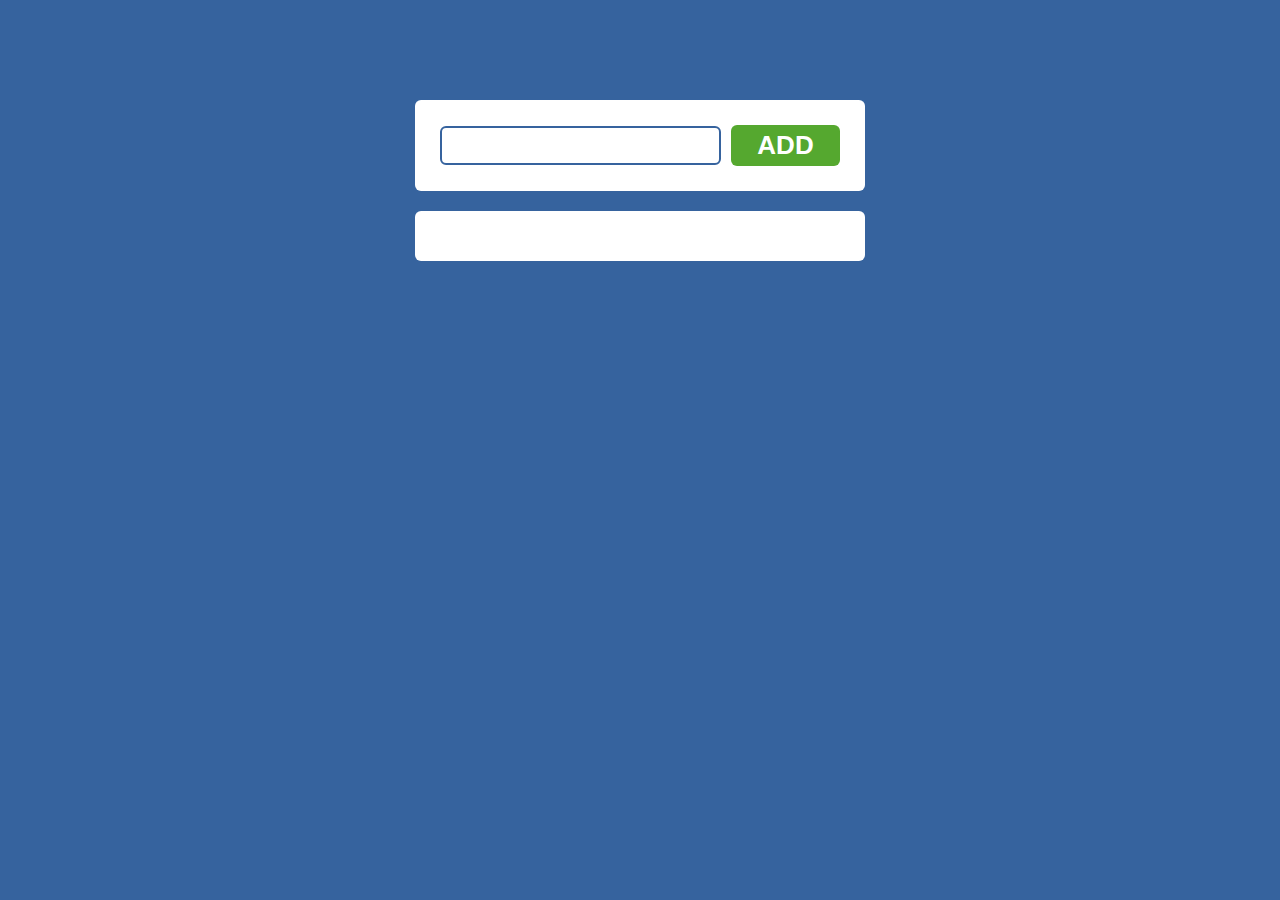
<file: project1/index.html>
<!DOCTYPE html>
<html lang="en">
<head>
  <meta charset="UTF-8">
  <meta http-equiv="X-UA-Compatible" content="IE=edge">
  <meta name="viewport" content="width=device-width, initial-scale=1.0">
  <link rel="stylesheet" href="style.css">
  <title>project 1 </title>
</head>
<body>
  <div class="container">
    <div class="header">
        <input type="text" class="input">
        <h1 class="btn">ADD</h1>
    </div>
    <div class="tasks">
      <!-- <div class="task">
        <span>task1</span>
        <span> X </span>
      </div>
      <div class="task">
        <span>task1</span>
        <span> X </span>
      </div> -->
    </div>
  </div>
  <script src="main.js"></script>
</body>
</html>
</file>
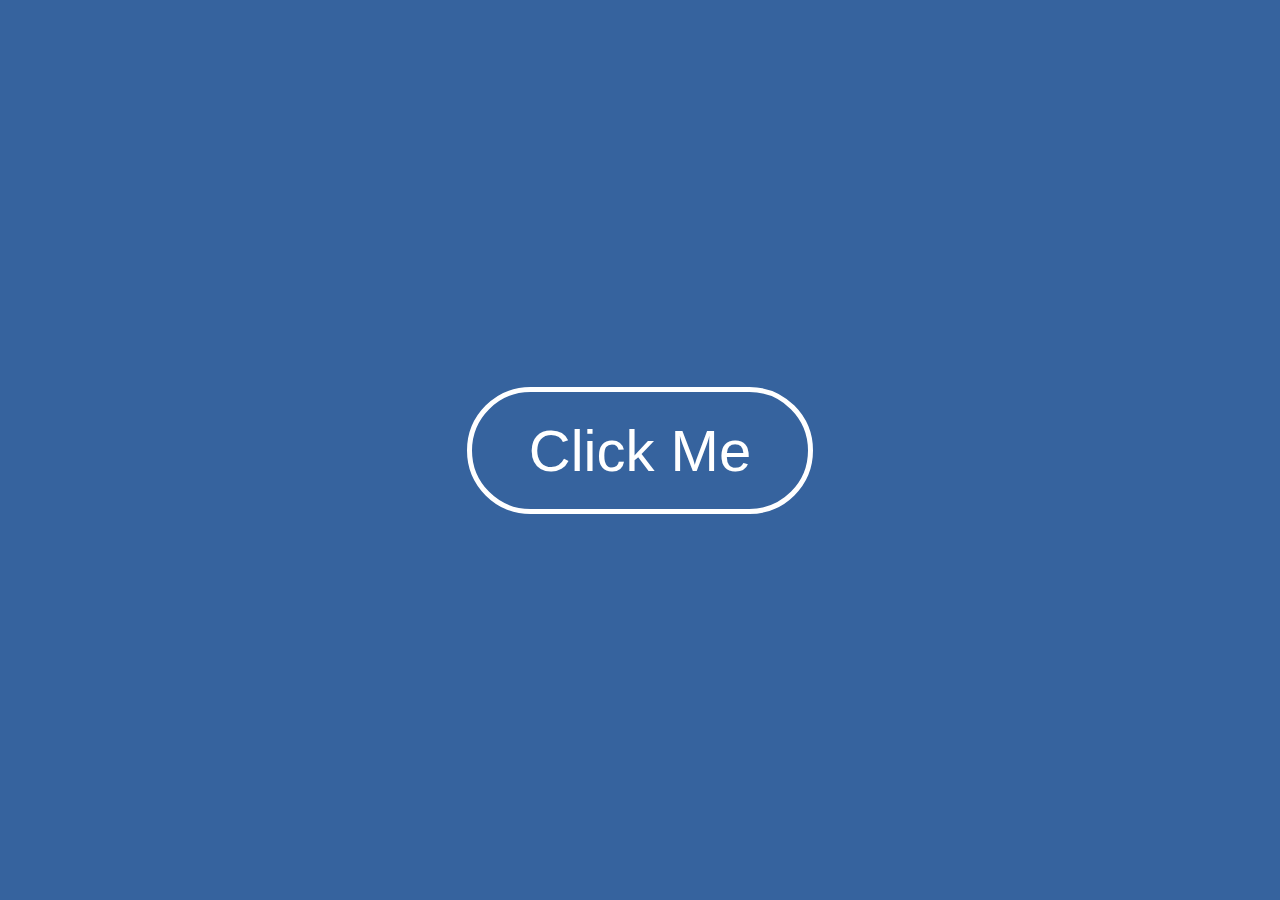
<file: project2/index.html>
<!DOCTYPE html>
<html lang="en">
<head>
  <meta charset="UTF-8">
  <meta http-equiv="X-UA-Compatible" content="IE=edge">
  <meta name="viewport" content="width=device-width, initial-scale=1.0">
  <link rel="stylesheet" href="style.css">
  <title>project 2 </title>
</head>
<body>
  <div class="container">
    <button class="btn">Click Me</button>
  </div>
  <script src="main.js"></script>
</body>
</html>
</file>
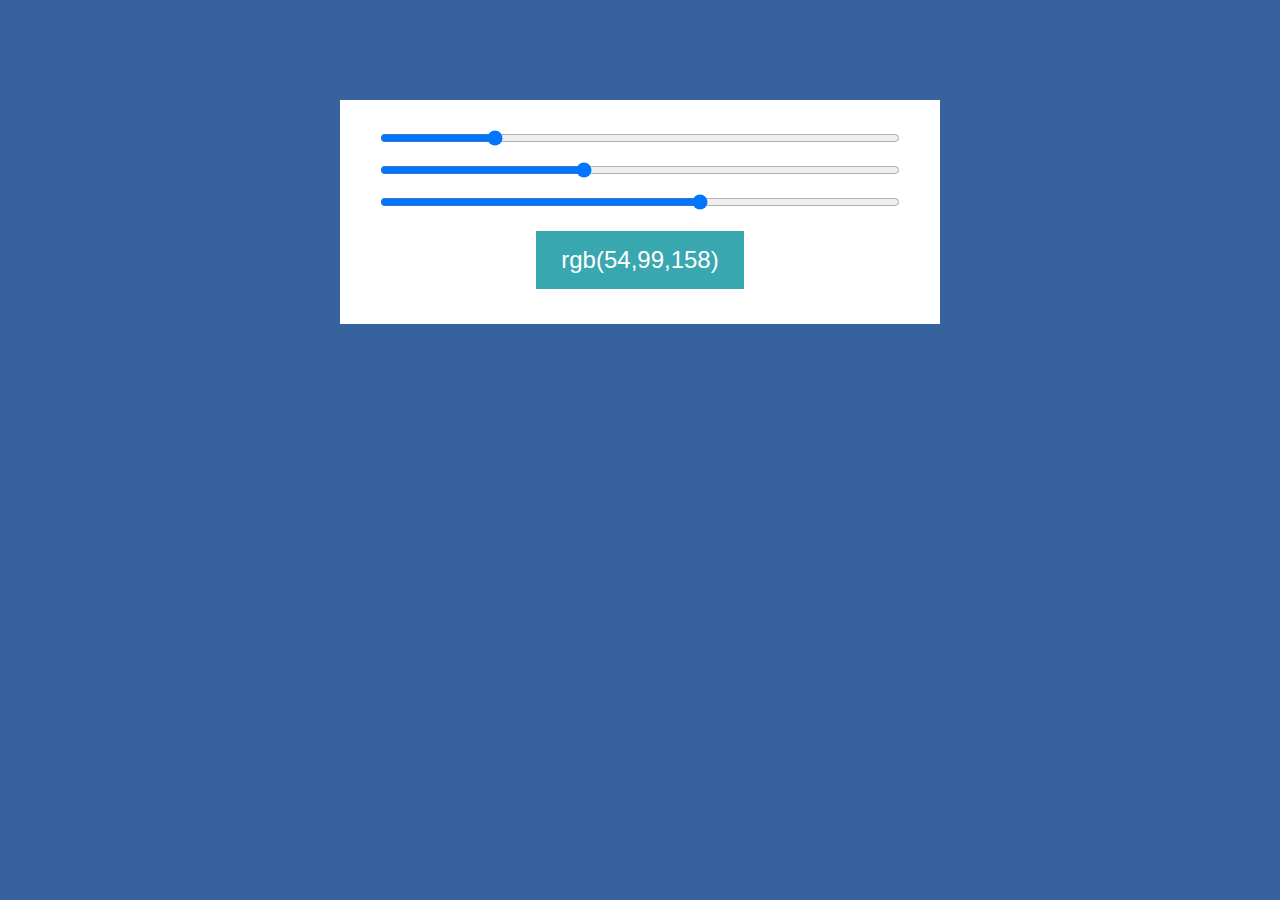
<file: project3/index.html>
<!DOCTYPE html>
<html lang="en">
<head>
  <meta charset="UTF-8">
  <meta http-equiv="X-UA-Compatible" content="IE=edge">
  <meta name="viewport" content="width=device-width, initial-scale=1.0">
  <link rel="stylesheet" href="style.css">
  <title>project 2 </title>
</head>
<body>
  <div class="container">
    <input type="range" value="24" min="0" max="255">
    <input type="range" value="24" min="0" max="255">
    <input type="range" value="24" min="0" max="255">
    <div ></div>
  </div>
  <script src="main.js"></script>
</body>
</html>
</file>
<file: project1/style.css>
*{
  box-sizing: border-box;
  margin: 0px;
  padding: 0px;
}
body{
  font-family: Arial, Helvetica, sans-serif;
  background-color: rgb(54, 99, 158);
}
.container{
  margin: 100px auto;
  width: 450px;

}
.container .header{
  padding: 25px;
  background-color: #ffffff;
  border-radius: 6px;
  display: flex;
  flex-direction: row;
  justify-content: space-between;
  align-items: center;
  
}
.container .header .input{
  outline: none;
  flex: 3;
  margin-right: 10px;
  border-radius: 6px;
  font-size: 20px;
  font-weight: 500;
  padding: 6px;
  border: 2px solid rgb(54, 99, 158);
  -webkit-border-radius: 6px;
  -moz-border-radius: 6px;
  -ms-border-radius: 6px;
  -o-border-radius: 6px;
}
.container .header .btn{
  cursor: pointer;
  flex: 2;
  padding: 5px 10px;
  text-align: center;
  background-color: rgb(85, 168, 47);
  color: white;
  border-radius: 6px;
  -webkit-border-radius: 6px;
  -moz-border-radius: 6px;
  -ms-border-radius: 6px;
  -o-border-radius: 6px;
  font-size: 26px;
}
.container .tasks{
  margin-top: 20px;
  padding: 25px;
  background-color: #ffffff;
  border-radius: 6px;
  display: flex;
  flex-direction: column;
  gap: 20px;
  align-items: center;
  
}
.container .tasks .task{
  cursor: pointer;
  width: 100%;
  font-size: 24px;
  padding: 15px;
  border-bottom: 2px solid rgba(19, 61, 139, 0.747);
  display: flex;
  flex-direction: row;
  justify-content: space-between;
  align-items: center;
  
}
.container .tasks .task.done{
  opacity: 0.6;
}
.container .tasks .task span:last-child {
  cursor: pointer;
  color: rgb(255, 255, 255);
  line-height: 1;
  background-color: #b63f3f;
  padding: 5px 8px;
  border-radius: 6px;
  -webkit-border-radius: 6px;
  -moz-border-radius: 6px;
  -ms-border-radius: 6px;
  -o-border-radius: 6px;
}
</file>
<file: project2/style.css>
*{
  box-sizing: border-box;
  margin: 0px;
  padding: 0px;
}
body{
  font-family: Arial, Helvetica, sans-serif;
  background-color: rgb(54, 99, 158);
}
.container{
  width: 100%;
  height: 100vh;
  display: flex;
  align-items: center;
  justify-content: center;
}
.container .btn{
  cursor: pointer;
  padding: 25px 57px;
  font-size: 58px;
  background-color: transparent;
  border: 5px solid #fff;
  color: #fff;
  border-radius: 64px;
  -webkit-border-radius: 64px;
  -moz-border-radius: 64px;
  -ms-border-radius: 64px;
  -o-border-radius: 64px;
}
</file>
<file: project3/style.css>
*{
  box-sizing: border-box;
  margin: 0px;
  padding: 0px;
}
body{
  font-family: Arial, Helvetica, sans-serif;
  background-color: rgb(54, 99, 158);
}
.container{
  background-color: #fff;
  width: 600px;
  padding: 30px 40px; 
  margin: 100px auto;
  display: flex;
  flex-direction: column;
  gap: 16px;
  align-items: center;
  justify-content: center;
}
.container input{
  width: 100%;
}
.container div{
  cursor: pointer;
  padding: 15px 25px;
  font-size: 24px;
  background-color: rgb(56, 167, 175);
  border: 5px solid #fff;
  color: #fff;
  border-radius: 4px;
  -webkit-border-radius: 4px;
  -moz-border-radius: 4px;
  -ms-border-radius: 4px;
  -o-border-radius: 4px;
}
</file>
